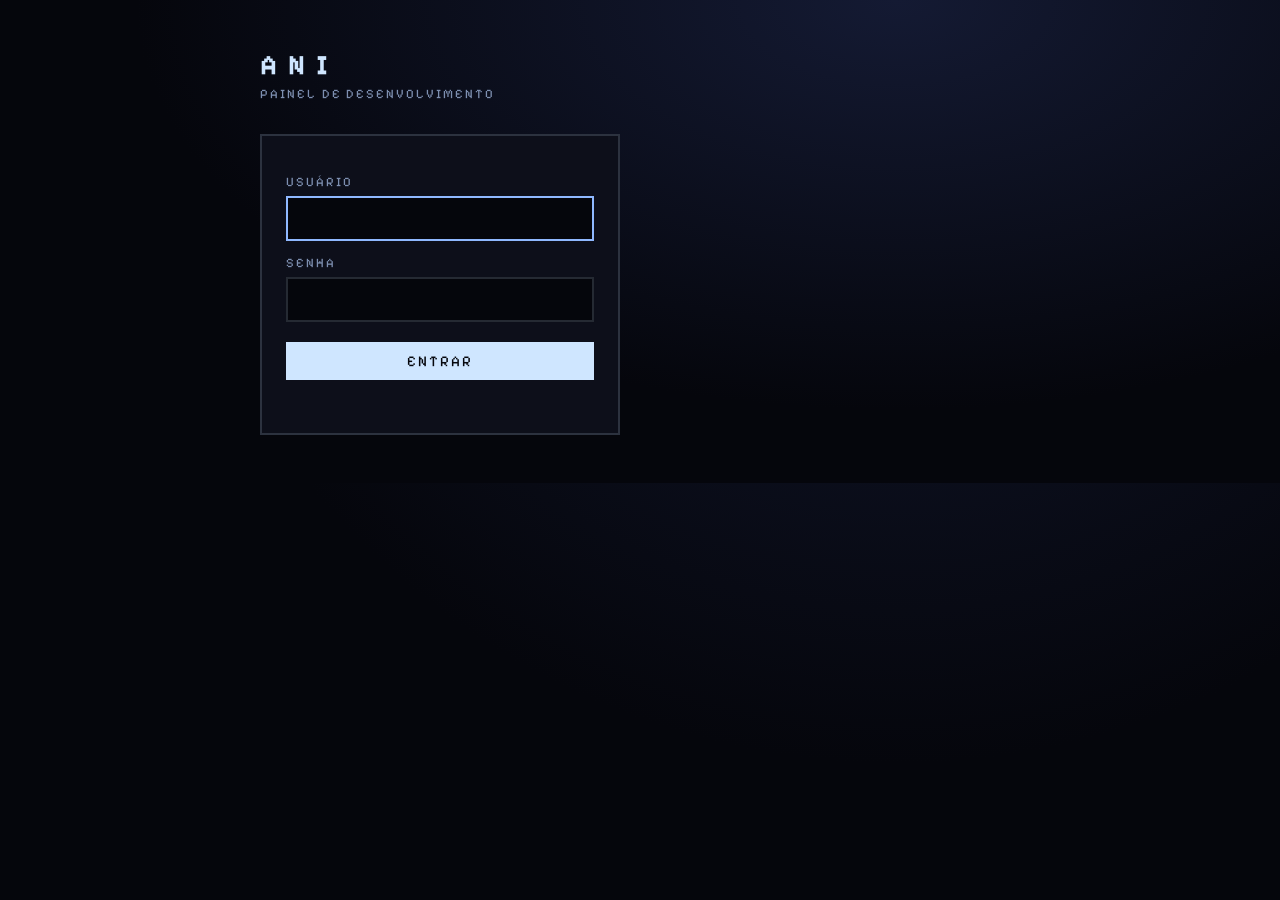
<file: jogo/admin/index.html>
<!doctype html>
<html lang="pt-BR">
<head>
  <meta charset="utf-8">
  <meta name="viewport" content="width=device-width, initial-scale=1">
  <title>Ani · Admin</title>
  <style>
    @font-face {
      font-family: 'Pixelify Sans';
      src: url('../assets/fonts/pixelify-sans-latin-400-normal.woff2') format('woff2');
      font-weight: 400;
    }
    @font-face {
      font-family: 'Pixelify Sans';
      src: url('../assets/fonts/pixelify-sans-latin-700-normal.woff2') format('woff2');
      font-weight: 700;
    }

    :root {
      --ink: #05060c;
      --panel: #0d0f1a;
      --line: rgba(207, 230, 255, 0.16);
      --ice: #cfe6ff;
      --dim: #7d8fb0;
      --accent: #8fb8ff;
      --danger: #ff6b86;
    }

    * { box-sizing: border-box; margin: 0; padding: 0; }

    html, body {
      min-height: 100%;
      background: radial-gradient(ellipse at 70% 0%, #141a33 0%, var(--ink) 60%);
      color: var(--ice);
      font-family: 'Pixelify Sans', monospace;
    }

    body {
      display: flex;
      justify-content: center;
      padding: 48px 16px;
    }

    .wrap { width: min(760px, 100%); }

    h1 {
      font-size: 28px;
      letter-spacing: 0.4em;
      margin-bottom: 4px;
    }

    .sub {
      color: var(--dim);
      letter-spacing: 0.15em;
      font-size: 13px;
      margin-bottom: 32px;
    }

    .card {
      background: var(--panel);
      border: 2px solid var(--line);
      padding: 24px;
    }

    /* Login */
    #login { max-width: 360px; }
    label { display: block; font-size: 13px; letter-spacing: 0.15em; color: var(--dim); margin: 14px 0 6px; }
    input {
      width: 100%;
      font: inherit;
      font-size: 17px;
      padding: 10px 12px;
      color: var(--ice);
      background: var(--ink);
      border: 2px solid var(--line);
      outline: none;
    }
    input:focus { border-color: var(--accent); }

    button {
      font: inherit;
      cursor: pointer;
      color: var(--ink);
      background: var(--ice);
      border: 0;
      padding: 10px 18px;
      font-size: 15px;
      letter-spacing: 0.15em;
      transition: transform 0.12s ease, background 0.12s ease;
    }
    button:hover { background: #fff; transform: translateY(-1px); }
    button:active { transform: translateY(1px); }
    button.ghost { background: transparent; color: var(--dim); border: 2px solid var(--line); }
    button.ghost:hover { color: var(--ice); border-color: var(--ice); }
    #login button { width: 100%; margin-top: 20px; }

    .error { color: var(--danger); font-size: 14px; margin-top: 12px; min-height: 1.2em; }
    .shake { animation: shake 0.3s steps(3); }
    @keyframes shake { 0%, 100% { transform: translateX(0); } 33% { transform: translateX(-6px); } 66% { transform: translateX(6px); } }

    /* Painel */
    #panel { display: none; }
    .top { display: flex; justify-content: space-between; align-items: flex-end; gap: 16px; margin-bottom: 24px; flex-wrap: wrap; }
    .group { margin-bottom: 28px; }
    .group h2 {
      font-size: 13px;
      letter-spacing: 0.3em;
      color: var(--dim);
      font-weight: 400;
      margin-bottom: 10px;
    }
    .jumps { display: grid; gap: 8px; }
    .jump {
      display: grid;
      grid-template-columns: 34px 1fr auto;
      align-items: center;
      gap: 14px;
      padding: 12px 14px;
      background: var(--panel);
      border: 2px solid var(--line);
      color: var(--ice);
      text-decoration: none;
      transition: border-color 0.12s ease, transform 0.12s ease, background 0.12s ease;
    }
    .jump:hover { border-color: var(--accent); background: #121630; transform: translateX(4px); }
    .num {
      display: grid;
      place-items: center;
      width: 30px;
      height: 30px;
      background: var(--ice);
      color: var(--ink);
      font-weight: 700;
    }
    .jump b { display: block; font-size: 17px; letter-spacing: 0.05em; }
    .jump span { display: block; font-size: 13px; color: var(--dim); margin-top: 3px; }
    .go { color: var(--accent); letter-spacing: 0.15em; font-size: 13px; }
    .tools { display: flex; gap: 10px; flex-wrap: wrap; align-items: center; }
    .note { color: var(--dim); font-size: 13px; margin-top: 10px; min-height: 1.2em; }
  </style>
</head>
<body>
  <div class="wrap">
    <h1>ANI</h1>
    <div class="sub">PAINEL DE DESENVOLVIMENTO</div>

    <form id="login" class="card" autocomplete="off">
      <label for="user">USUÁRIO</label>
      <input id="user" name="user" autocomplete="username" required>
      <label for="pass">SENHA</label>
      <input id="pass" name="pass" type="password" autocomplete="current-password" required>
      <button type="submit">ENTRAR</button>
      <div class="error" id="error"></div>
    </form>

    <div id="panel">
      <div class="top">
        <div class="sub" style="margin:0">ESCOLHA ONDE COMEÇAR</div>
        <div class="tools">
          <button class="ghost" id="clear">APAGAR SAVE</button>
          <button class="ghost" id="logout">SAIR</button>
        </div>
      </div>
      <div id="groups"></div>
      <div class="note" id="note"></div>
    </div>
  </div>

  <script>
    // Hash SHA-256 de "usuário:senha". (Proteção só de fachada: o jogo roda inteiro no navegador.)
    const HASH = '098094eba959788d3256f30c8413a8327ae6e9c3d50f5f8f272b26a1cb16e51e';
    const KEY = 'ani:admin';

    const PARTS = [
      {
        title: 'MENU',
        items: [{ id: 'menu', name: 'Menu principal', desc: 'O olho abrindo, opções na íris' }],
      },
      {
        title: 'CENA 1 · O QUARTO, 23:47',
        items: [
          { id: 'celular', name: 'Celular', desc: 'Começo: tela de bloqueio e notificação da Malu' },
          { id: 'perfil', name: 'Perfil da Malu', desc: 'Já dentro do Pixgram, livre para rolar e curtir' },
          { id: 'bateria', name: 'Bateria acabando', desc: 'Aviso de 1% e o celular apagando' },
          { id: 'levantar', name: 'Levantando da cama', desc: 'Cutscene em primeira pessoa, no escuro' },
          { id: 'escuro', name: 'Quarto no escuro', desc: 'Visão lateral, procurando o interruptor' },
          { id: 'luz', name: 'Quarto com a luz acesa', desc: 'Procurando o carregador pelo quarto' },
          { id: 'gaveta', name: 'Gaveta da escrivaninha', desc: 'Carregador, tirinha de fotos e o zoom' },
          { id: 'capitulo', name: 'Flash da foto', desc: 'A foto em tela cheia e o flash que leva ao Capítulo 1' },
        ],
      },
      {
        title: 'CAPÍTULO 1 · O PARQUE, UM ANO ANTES',
        items: [
          { id: 'parque', name: 'Saindo da cabine', desc: 'Flash, cartão do capítulo e a conversa das duas (balões)' },
          { id: 'parque-livre', name: 'Rua das barracas', desc: 'Andar livre com a Malu: pipoca, algodão-doce, jogos' },
          { id: 'parque-roda', name: 'Bilheteria da roda-gigante', desc: 'Compra os ingressos e começa a volta na roda' },
          { id: 'parque-gondola', name: 'Dentro da roda-gigante', desc: 'A gôndola: closes, o alto e a cidade (final do capítulo)' },
        ],
      },
      {
        title: 'QUARTO · DETALHES',
        items: [
          { id: 'estante', name: 'Estante', desc: 'Primeira pessoa: passe o mouse nos livros' },
          { id: 'criado', name: 'Criado-mudo', desc: 'Primeira pessoa: os raios do plasma seguem o mouse' },
          { id: 'mochila', name: 'Mochila', desc: 'Primeira pessoa: o que tem dentro' },
          { id: 'papeis', name: 'Papéis no chão', desc: 'Plano zenital: pegue os ingressos, o recibo e o bilhete' },
          { id: 'travesseiro', name: 'Travesseiro', desc: 'Ela levanta o travesseiro da cama' },
          { id: 'cortina', name: 'Cortina', desc: 'Fecha a cortina (E de novo abre)' },
        ],
      },
    ];

    const $ = (s) => document.querySelector(s);
    const store = {
      get: () => { try { return sessionStorage.getItem(KEY) === '1'; } catch { return false; } },
      set: (v) => { try { v ? sessionStorage.setItem(KEY, '1') : sessionStorage.removeItem(KEY); } catch {} },
    };

    async function sha256(text) {
      const buf = await crypto.subtle.digest('SHA-256', new TextEncoder().encode(text));
      return [...new Uint8Array(buf)].map((b) => b.toString(16).padStart(2, '0')).join('');
    }

    function showPanel() {
      $('#login').style.display = 'none';
      $('#panel').style.display = 'block';
      let n = 0;
      $('#groups').innerHTML = PARTS.map((g) => `
        <div class="group">
          <h2>${g.title}</h2>
          <div class="jumps">
            ${g.items.map((it) => `
              <a class="jump" href="../index.html?pular=${it.id}">
                <div class="num">${++n}</div>
                <div><b>${it.name}</b><span>${it.desc}</span></div>
                <div class="go">IR ›</div>
              </a>`).join('')}
          </div>
        </div>`).join('');
    }

    $('#login').addEventListener('submit', async (e) => {
      e.preventDefault();
      const user = $('#user').value.trim();
      const pass = $('#pass').value;
      let ok = false;
      try {
        ok = (await sha256(`${user}:${pass}`)) === HASH;
      } catch {
        $('#error').textContent = 'Abra pelo localhost (iniciar-servidor.bat).';
        return;
      }
      if (ok) {
        store.set(true);
        showPanel();
      } else {
        $('#error').textContent = 'Usuário ou senha incorretos.';
        const f = $('#login');
        f.classList.remove('shake');
        void f.offsetWidth;
        f.classList.add('shake');
      }
    });

    $('#logout').addEventListener('click', () => {
      store.set(false);
      location.reload();
    });

    $('#clear').addEventListener('click', () => {
      try { localStorage.removeItem('ani:save'); } catch {}
      $('#note').textContent = 'Save apagado: o CONTINUAR do menu volta a ficar bloqueado.';
    });

    if (store.get()) showPanel();
    else $('#user').focus();
  </script>
</body>
</html>
</file>
